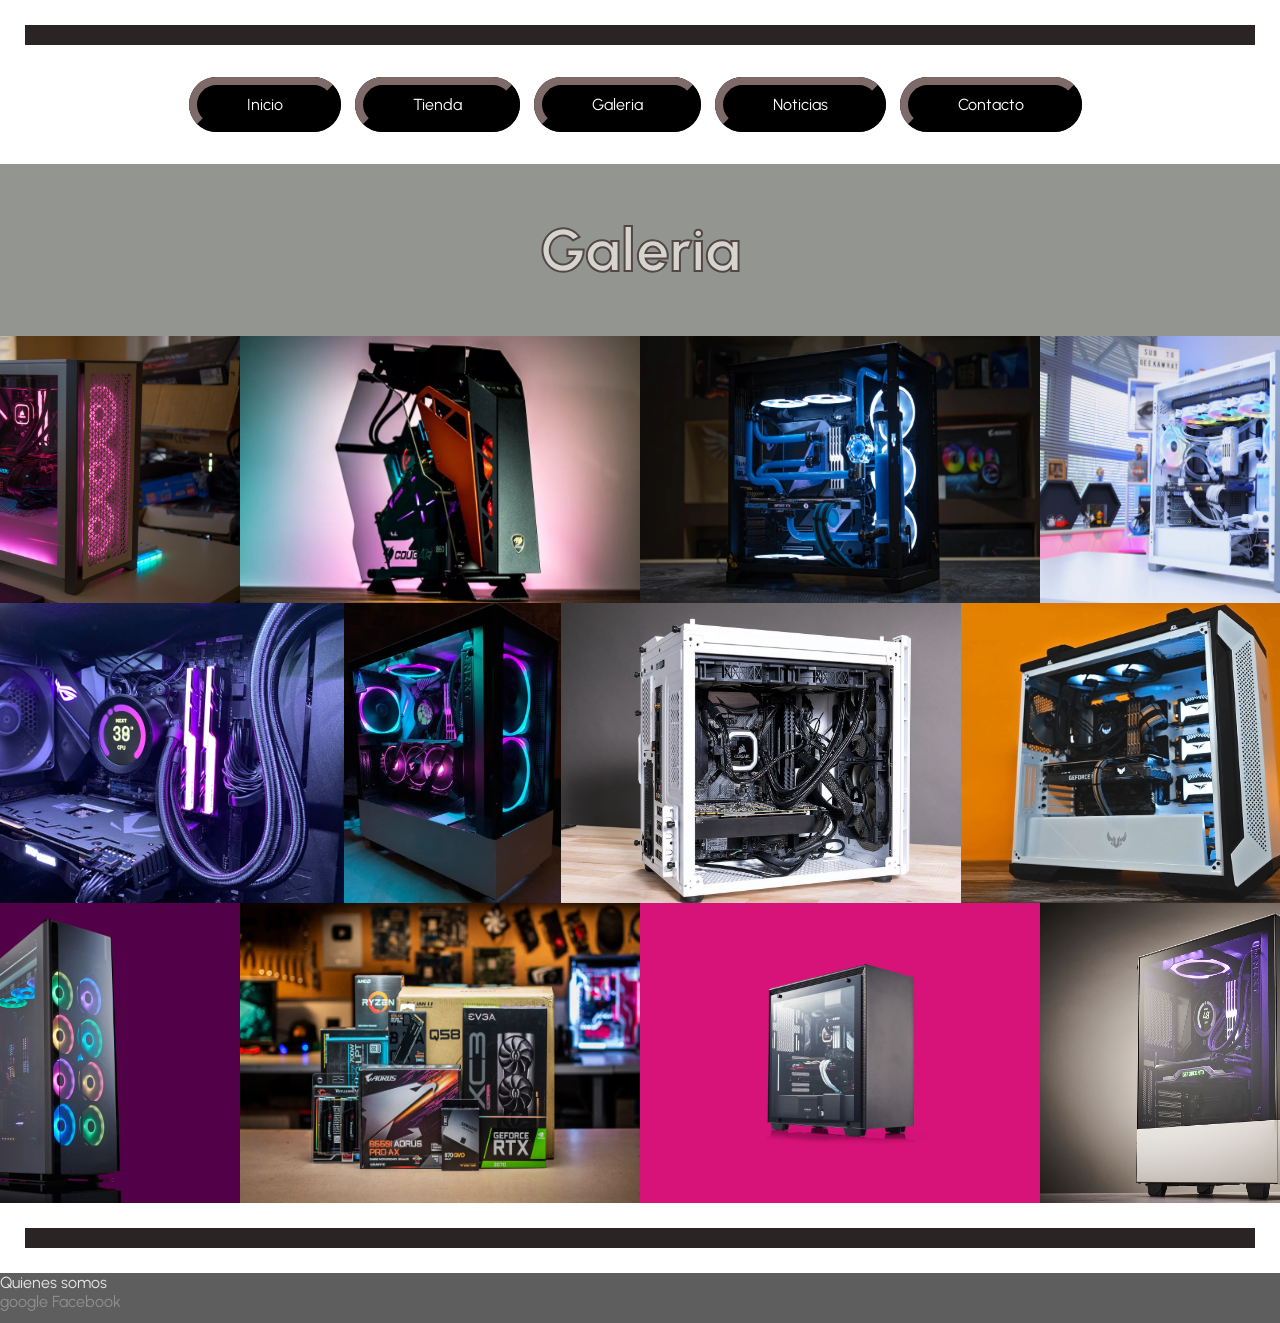
<file: galeria.html>
<!DOCTYPE html>
<html lang="en">
<head>
    <meta charset="UTF-8">
    <meta http-equiv="X-UA-Compatible" content="IE=edge">
    <meta name="viewport" content="width=device-width, initial-scale=1.0">
    <link rel="stylesheet" href="./css/estilos.css">
    <link rel="preconnect" href="https://fonts.googleapis.com">
    <link rel="preconnect" href="https://fonts.gstatic.com" crossorigin>
    <link href="https://fonts.googleapis.com/css2?family=Jost:wght@200&family=Lato:wght@100&family=Poiret+One&family=Press+Start+2P&family=Quicksand:wght@300&family=Shalimar&family=Urbanist:wght@200&display=swap" rel="stylesheet"> 
    <title>Basicsolutions</title>
</head>
<hr>
<body>
    <body class="fondo">
        <header>
            <div id="navegador">
                <ul>
                <li><a href="./index.html">Inicio</a></li>
                <li><a href="./tienda.html">Tienda</a></li>
                <li><a href="./galeria.html">Galeria</a></li>
                <li><a href="./noticias.html">Noticias</a></li>
                <li><a href="./contacto.html">Contacto</a></li>
                </ul>
        </div> 
        </header>
        <main>
            <div class="tituloImportante2">
                <h2>Galeria</h2>
            </div>
            <div class="fotosgaleria1">
                <img src="./img/fotogaleria1.jpg" alt="fotogaleria1">
                <img src="./img/fotogaleria2.webp" alt="fotogaleria2">
                <img src="./img/fotogaleria3.webp" alt="fotogaleria3">
                <img src="./img/foto galeria4.jpg" alt="fotogaleria4">
            </div>
            <div class="fotosgaleria2">
                <img src="./img/fotogaleria5.jpg" alt="fotogaleria5">
                <img src="./img/fotogaleria6.webp" alt="fotogaleria6">
                <img src="./img/fotogaleria7.jpg" alt="fotogaleria7">
                <img src="./img/fotogaleria8.png" alt="fotogaleria8">
            </div>
            <div class="fotosgaleria3">
                <img src="./img/fotogaleria9.webp" alt="fotogaleria9">
                <img src="./img/fotogaleria10.webp" alt="fotogaleria10">
                <img src="./img/fotogaleria11.webp" alt="fotogaleria11">
                <img src="./img/fotogaleria12.png" alt="fotogaleria12">
            </div>
        </main>
        <hr>
        <footer class="notaPie1">
            <div>
                <p>Quienes somos</p>
                <a href="https://www.google.com/" target="_blank" >google</a>
                <a href="https://www.facebook.com/" target="_blank">Facebook</a>
                </div>
        </footer>
</body>
</html>
</file>
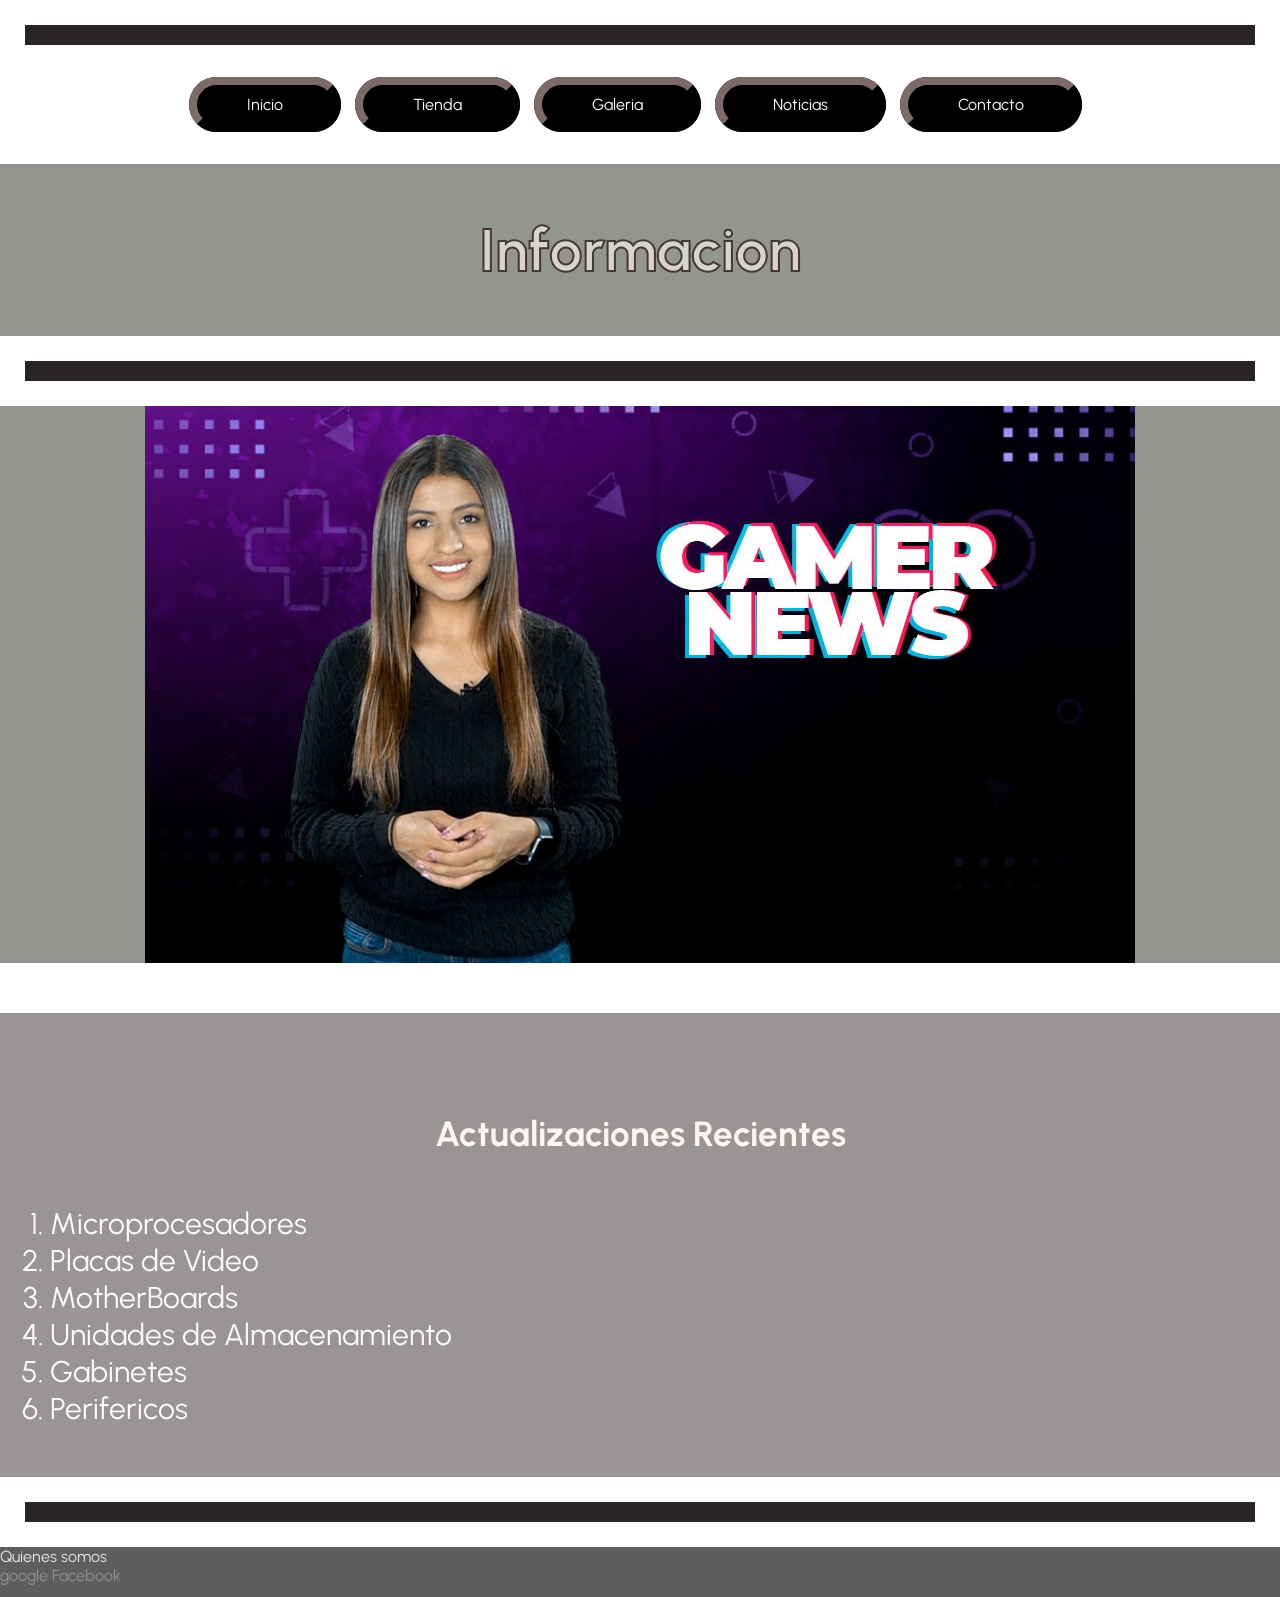
<file: noticias.html>
<!DOCTYPE html>
<html lang="en">
<head>
    <meta charset="UTF-8">
    <meta http-equiv="X-UA-Compatible" content="IE=edge">
    <meta name="viewport" content="width=device-width, initial-scale=1.0">
    <link rel="stylesheet" href="./css/estilos.css">
    <link rel="preconnect" href="https://fonts.googleapis.com">
    <link rel="preconnect" href="https://fonts.gstatic.com" crossorigin>
    <link href="https://fonts.googleapis.com/css2?family=Jost:wght@200&family=Lato:wght@100&family=Poiret+One&family=Press+Start+2P&family=Quicksand:wght@300&family=Shalimar&family=Urbanist:wght@200&display=swap" rel="stylesheet"> 
    <title>Basicsolutions</title>
</head>
<hr>
<body>
    <body class="fondo">
        <header>
            <div id="navegador">
                <ul>
                <li><a href="./index.html">Inicio</a></li>
                <li><a href="./tienda.html">Tienda</a></li>
                <li><a href="./galeria.html">Galeria</a></li>
                <li><a href="./noticias.html">Noticias</a></li>
                <li><a href="./contacto.html">Contacto</a></li>
                </ul>
        </div> 
        </header>
        <main>
            <div class="tituloImportante3">
                <h2>Informacion</h2>
                </div>
                <hr>
                <div class="Noticias">
                    <img src="./img/fotonoticias.jpeg" alt="fotoNoticia">
                </div>
                <div class="texto1">
                <h2>Actualizaciones Recientes</h2>
                <ol>
                <li><a href="#">Microprocesadores</a></li>
                <li><a href="#">Placas de Video</a></li>
                <li> <a href="#">MotherBoards</a></li>
                <li> <a href="#">Unidades de Almacenamiento</a></li>
                <li> <a href="#">Gabinetes</a></li>
                <li> <a href="#">Perifericos</a></li>
                </ol>
                </div>
        </main>
        <hr>
        <footer class="notaPie">
            <div>
                <p>Quienes somos</p>
                <a href="https://www.google.com/" target="_blank" >google</a>
                <a href="https://www.facebook.com/" target="_blank">Facebook</a>
            </div>
        </footer>
</body>
</html>
</file>
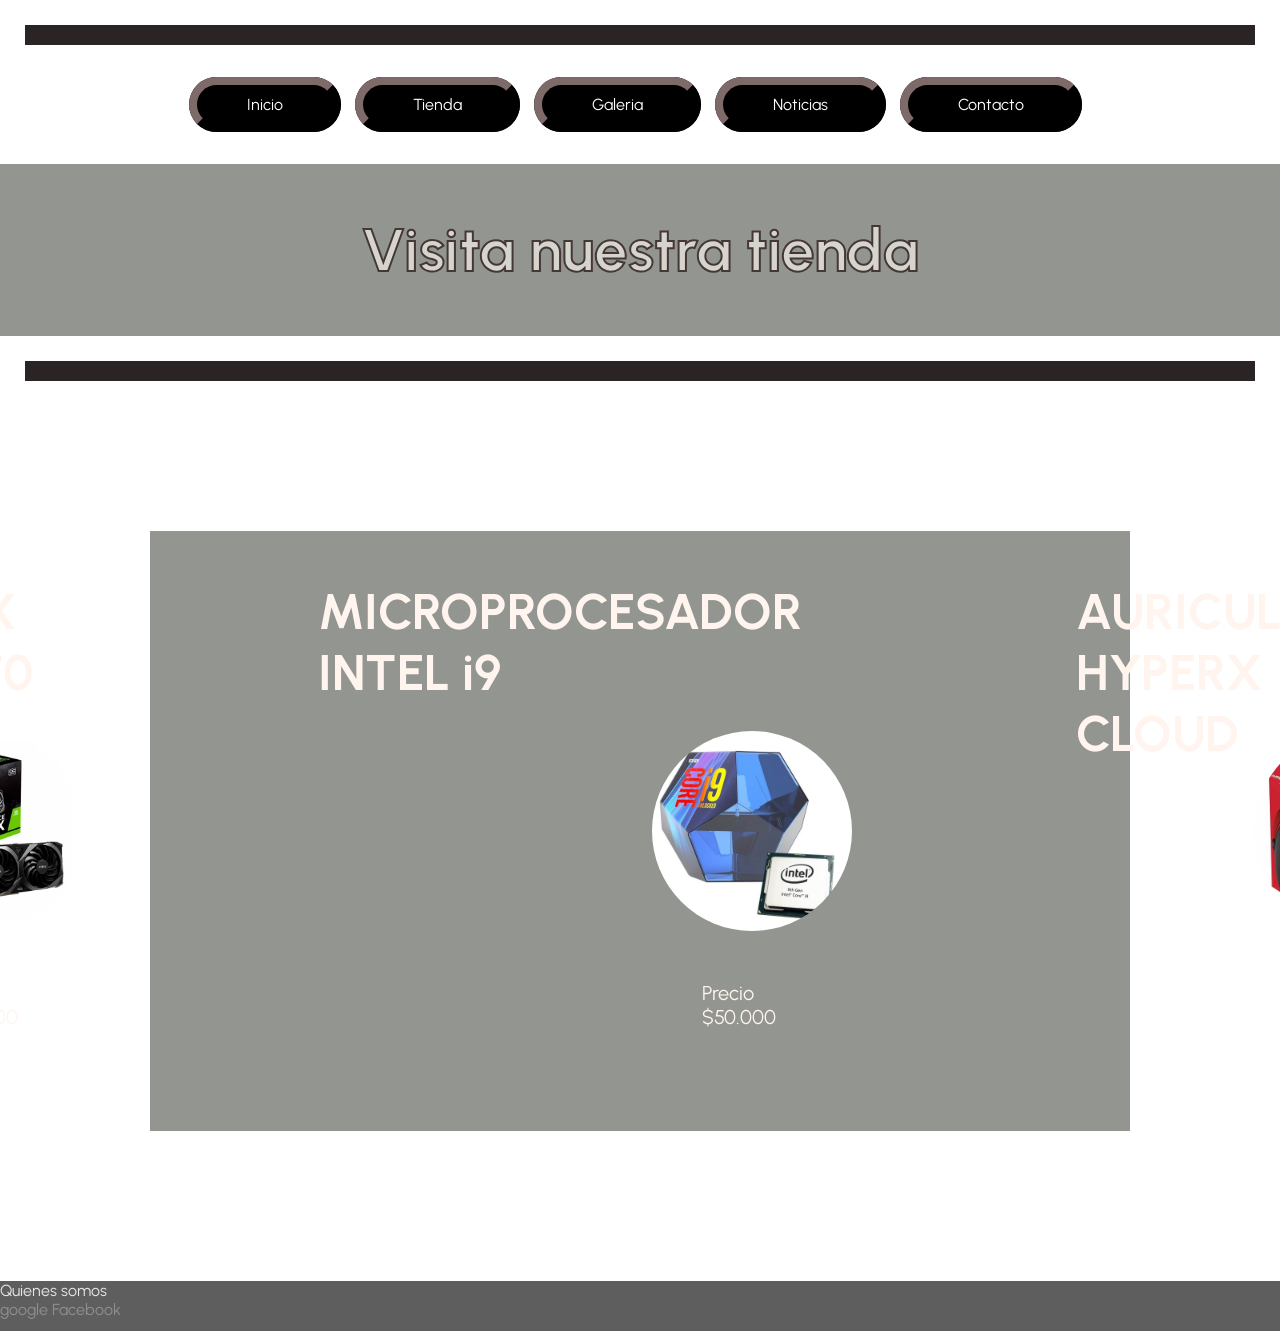
<file: tienda.html>
<!DOCTYPE html>
<html lang="en">
<head>
    <meta charset="UTF-8">
    <meta http-equiv="X-UA-Compatible" content="IE=edge">
    <meta name="viewport" content="width=device-width, initial-scale=1.0">
    <link rel="stylesheet" href="./css/estilos.css">
    <link rel="preconnect" href="https://fonts.googleapis.com">
    <link rel="preconnect" href="https://fonts.gstatic.com" crossorigin>
    <link href="https://fonts.googleapis.com/css2?family=Jost:wght@200&family=Lato:wght@100&family=Poiret+One&family=Press+Start+2P&family=Quicksand:wght@300&family=Shalimar&family=Urbanist:wght@200&display=swap" rel="stylesheet"> 
    <title>Basicsolutions</title>
</head>
<hr>
<body>
    <body class="fondo">
        <header>
            <div id="navegador">
                <ul>
                <li><a href="./index.html">Inicio</a></li>
                <li><a href="./tienda.html">Tienda</a></li>
                <li><a href="./galeria.html">Galeria</a></li>
                <li><a href="./noticias.html">Noticias</a></li>
                <li><a href="./contacto.html">Contacto</a></li>
                </ul>
        </div> 
        </header>
        <main>
            <div class="tituloImportante3">
                <h2>Visita nuestra tienda</h2>
            </div>
            <hr>
            <div class="tienda1">
                 <h4>RTX 3070</h4>
                <img src="./img/Fototienda1.jpg" alt="tienda3">
                <p>Precio $250.000</p>
                <h4>MICROPROCESADOR INTEL i9</h4>
                <img src="./img/fotoTienda2.jpg" alt="tienda2">
                <p>Precio $50.000</p>
                <h4>AURICULARES HYPERX CLOUD</h4>
                <img src="./img/fototienda3.jpg" alt="tienda3">
                <p>Precio $5000</p>
                
            </div>
        </main>
        <footer class="notaPie">
            <div>
            <p>Quienes somos</p>
            <a href="https://www.google.com/" target="_blank" >google</a>
            <a href="https://www.facebook.com/" target="_blank">Facebook</a>
            </div>
        </footer>
    </body>
</html>
</file>
<file: css/estilos.css>
* {
    padding: 0;
    margin: 0;
    box-sizing: border-box;
}


#navegador ul {
    list-style-type: none;
    text-align: center;
    margin-top: 50px;

}

#navegador li {
    display: inline;
    text-align: center;
    margin: 0 10px 0 0;

}

#navegador li a {
    padding: 10px 50px 10px 50px;
    color: rgb(255, 255, 255);
    background-color: #000000;
    font-family: 'Urbanist', sans-serif;
    text-decoration: none;
    border-radius: 150px;
    border: rgb(43, 36, 36) 8px outset;


}

#navegador li a:hover {
    background-color: #333333;
    color: #c7c7c7;

}

.fondo {
    background-image: url(https://images.unsplash.com/photo-1585076641399-5c06d1b3365f?ixlib=rb-1.2.1&ixid=MnwxMjA3fDB8MHxwaG90by1wYWdlfHx8fGVufDB8fHx8&auto=format&fit=crop&w=1470&q=80);
    background-size: cover;
    background-attachment: fixed;
    background-position: center;

}

.contenido1 {
    display: flex;
    justify-content: space-around;
    padding-top: 25px;
    padding-bottom: 50px;
    margin-left: 150px;
    margin-right: 150px;
    font-size: 50px;
    background-color: rgba(38, 44, 34, 0.5);
    color: rgb(27, 27, 27);


}

.contenido1 img {

    width: 250px;
    height: 250px;
    border-radius: 150px;

}

.titu {
    text-align: center;
    font-size: 40px;
    padding-top: 100px;
    font-family: 'Urbanist', sans-serif;
    color: seashell;
}

.tituloImportante {

    font-family: 'Jost', sans-serif;
    font-family: 'Lato', sans-serif;
    font-family: 'Poiret One', cursive;
    font-family: 'Press Start 2P', cursive;
    font-family: 'Quicksand', sans-serif;
    font-family: 'Shalimar', cursive;
    font-family: 'Urbanist', sans-serif;
    font-size: 40px;
    display: flex;
    justify-content: center;
    
    padding: 50px;
    color: rgb(68, 58, 58);
    -webkit-text-fill-color: #d6d5cd;
    -webkit-text-stroke: 2px rgb(83, 70, 70)
}

.logo1 {
    position: relative;
    display: block;
    right: 500px;
    bottom: 70px;


}

hr {
    color: rgb(201, 206, 206);
    margin: 25px;
    border: 10px solid rgb(43, 36, 36);

}

.contenido p {
    font-size: 50px;
    background-color: rgba(38, 44, 34, 0.5);
    color: rgb(253, 247, 243);
    margin: 150px;
    padding: 150px;
    font-family: 'Jost', sans-serif;
    font-family: 'Lato', sans-serif;
    font-family: 'Poiret One', cursive;
    font-family: 'Press Start 2P', cursive;
    font-family: 'Quicksand', sans-serif;
    font-family: 'Shalimar', cursive;
    font-family: 'Urbanist', sans-serif;

}

.separacion {
    margin: 100px;
}


.notaPie {
    background-color: rgb(95, 94, 95);
    position: block;
    bottom: 0;
    width: 100%;
    height: 50px;
    color: rgb(230, 230, 230);
    font-family: 'Jost', sans-serif;
    font-family: 'Lato', sans-serif;
    font-family: 'Poiret One', cursive;
    font-family: 'Press Start 2P', cursive;
    font-family: 'Quicksand', sans-serif;
    font-family: 'Shalimar', cursive;
    font-family: 'Urbanist', sans-serif;

}

footer a {
    font-family: 'Jost', sans-serif;
    font-family: 'Lato', sans-serif;
    font-family: 'Poiret One', cursive;
    font-family: 'Press Start 2P', cursive;
    font-family: 'Quicksand', sans-serif;
    font-family: 'Shalimar', cursive;
    font-family: 'Urbanist', sans-serif;
    text-decoration: none;
    color: rgb(145, 143, 142);

}


/* galeria */

.tituloImportante2 {

    font-family: 'Jost', sans-serif;
    font-family: 'Lato', sans-serif;
    font-family: 'Poiret One', cursive;
    font-family: 'Press Start 2P', cursive;
    font-family: 'Quicksand', sans-serif;
    font-family: 'Shalimar', cursive;
    font-family: 'Urbanist', sans-serif;
    font-size: 40px;
    display: flex;
    justify-content: center;
    padding: 50px;
    color: rgb(68, 58, 58);
    -webkit-text-fill-color: #d6d5cd;
    -webkit-text-stroke: 2px rgb(83, 70, 70);
    background-color: rgba(38, 44, 34, 0.5);
    margin-top: 50px;
}

.logo2 {
    position: relative;
    display: block;
    right: 500px;
    bottom: 70px;
}


.fotosgaleria1 {

    display: flex;
    justify-content: center;
    background-color: rgba(38, 44, 34, 0.5)
}

.fotosgaleria1 img {
    width: 400px;

}

.fotosgaleria2 {

    display: flex;
    justify-content: center;
    background-color: rgba(38, 44, 34, 0.5);

}

.fotosgaleria2 img {
    width: 400px;
    height: 300px;

}

.fotosgaleria3 {

    display: flex;
    justify-content: center;
    background-color: rgba(38, 44, 34, 0.5);

}

.fotosgaleria3 img {
    width: 400px;
    height: 300px;

}

.notaPie1 {
    background-color: rgb(95, 94, 95);
    position: block;
    bottom: 0;
    width: 100%;
    height: 50px;
    color: rgb(230, 230, 230);
    font-family: 'Jost', sans-serif;
    font-family: 'Lato', sans-serif;
    font-family: 'Poiret One', cursive;
    font-family: 'Press Start 2P', cursive;
    font-family: 'Quicksand', sans-serif;
    font-family: 'Shalimar', cursive;
    font-family: 'Urbanist', sans-serif;

}

footer a {
    font-family: 'Jost', sans-serif;
    font-family: 'Lato', sans-serif;
    font-family: 'Poiret One', cursive;
    font-family: 'Press Start 2P', cursive;
    font-family: 'Quicksand', sans-serif;
    font-family: 'Shalimar', cursive;
    font-family: 'Urbanist', sans-serif;
    text-decoration: none;
    color: rgb(145, 143, 142);

}

/* Noticias */

.tituloImportante3 {

    font-family: 'Jost', sans-serif;
    font-family: 'Lato', sans-serif;
    font-family: 'Poiret One', cursive;
    font-family: 'Press Start 2P', cursive;
    font-family: 'Quicksand', sans-serif;
    font-family: 'Shalimar', cursive;
    font-family: 'Urbanist', sans-serif;
    font-size: 40px;
    display: flex;
    justify-content: center;
    padding: 50px;
    color: rgb(68, 58, 58);
    -webkit-text-fill-color: #d6d5cd;
    -webkit-text-stroke: 2px rgb(70, 55, 55);
    background-color: rgba(38, 44, 34, 0.5);
    margin-top: 50px;
}

.Noticias {
    justify-content: center;
    display: flex;
    background-color: rgba(38, 44, 34, 0.5);
    margin-bottom: 50px;

}

.texto1 {
    background-color: rgba(56, 42, 42, 0.5);
    padding: 50px;
    font-family: 'Jost', sans-serif;
    font-family: 'Lato', sans-serif;
    font-family: 'Poiret One', cursive;
    font-family: 'Press Start 2P', cursive;
    font-family: 'Quicksand', sans-serif;
    font-family: 'Shalimar', cursive;
    font-family: 'Urbanist', sans-serif;
    font-size: 30px;
    color: snow;
}

.texto1 ol a {
    text-decoration: none;
    color: snow;

}


.texto1 h2 {
    display: flex;
    justify-content: center;
    font-size: 35px;
    padding: 50px;
    color: seashell;
}

/* contacto */

.notaPie3 {
    background-color: rgb(95, 94, 95);
    display: flex;
    justify-content: center;
    position: block;
    bottom: 0;
    width: 100%;
    height: 50px;
    color: rgb(230, 230, 230);
    font-family: 'Jost', sans-serif;
    font-family: 'Lato', sans-serif;
    font-family: 'Poiret One', cursive;
    font-family: 'Press Start 2P', cursive;
    font-family: 'Quicksand', sans-serif;
    font-family: 'Shalimar', cursive;
    font-family: 'Urbanist', sans-serif;
}

/* Tienda*/

.tienda1{
    background-color: rgba(38, 44, 34, 0.5);
    padding: 350px;
    padding-top: 50px;
    justify-content: center;
    display: flex;
    position: relative;
    margin: 150px;
    
}

.tienda1 h4{
    color: seashell;
    font-size: 50px;
    font-family: 'Jost', sans-serif;
    font-family: 'Lato', sans-serif;
    font-family: 'Poiret One', cursive;
    font-family: 'Press Start 2P', cursive;
    font-family: 'Quicksand', sans-serif;
    font-family: 'Shalimar', cursive;
    font-family: 'Urbanist', sans-serif;
    position: relative;
    left: 150px;
}

.tienda1 img{
    width: 400px;
    height: 200px;
    border-radius: 100px;
    position: relative;
    top: 150px;
    
}

.tienda1 p{

    color: seashell;
    font-size: 20px;
    font-family: 'Jost', sans-serif;
    font-family: 'Lato', sans-serif;
    font-family: 'Poiret One', cursive;
    font-family: 'Press Start 2P', cursive;
    font-family: 'Quicksand', sans-serif;
    font-family: 'Shalimar', cursive;
    font-family: 'Urbanist', sans-serif;
    position: relative;
    top: 400px;
    left: -150px;

}
</file>
